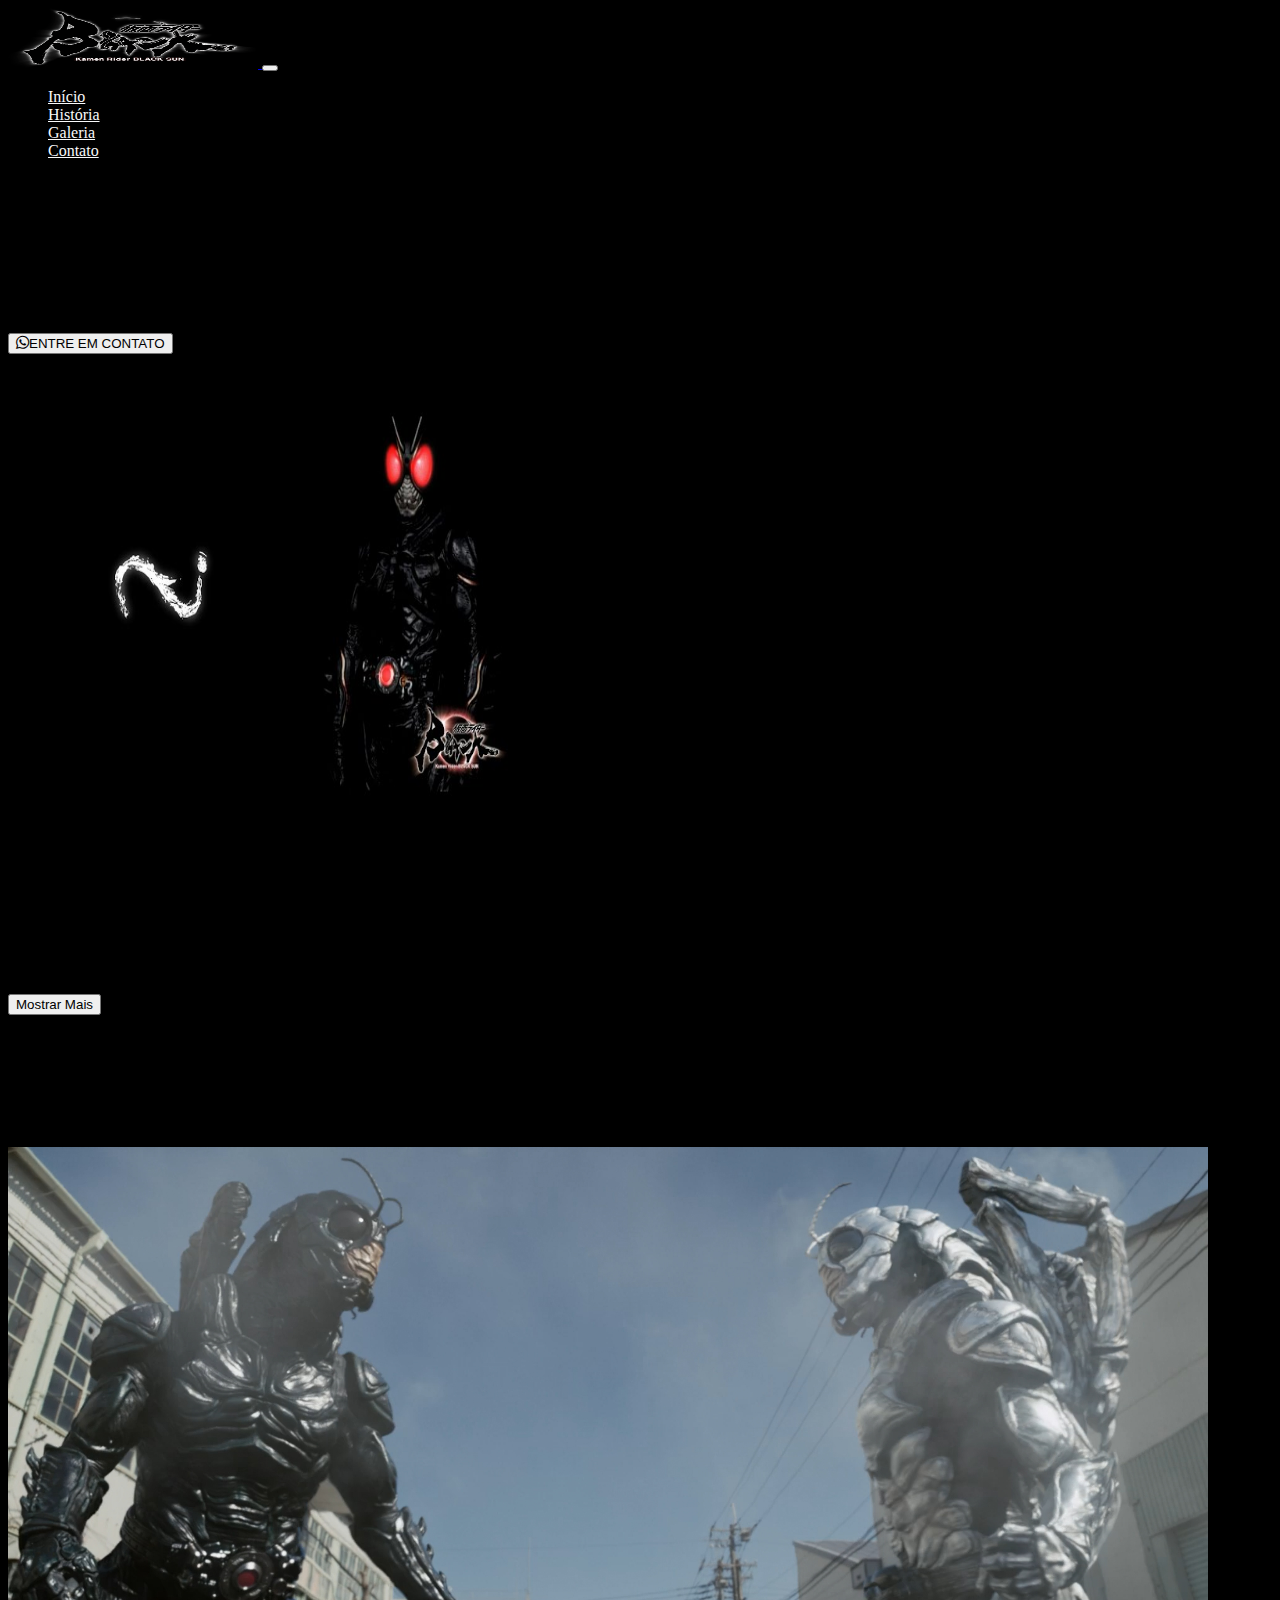
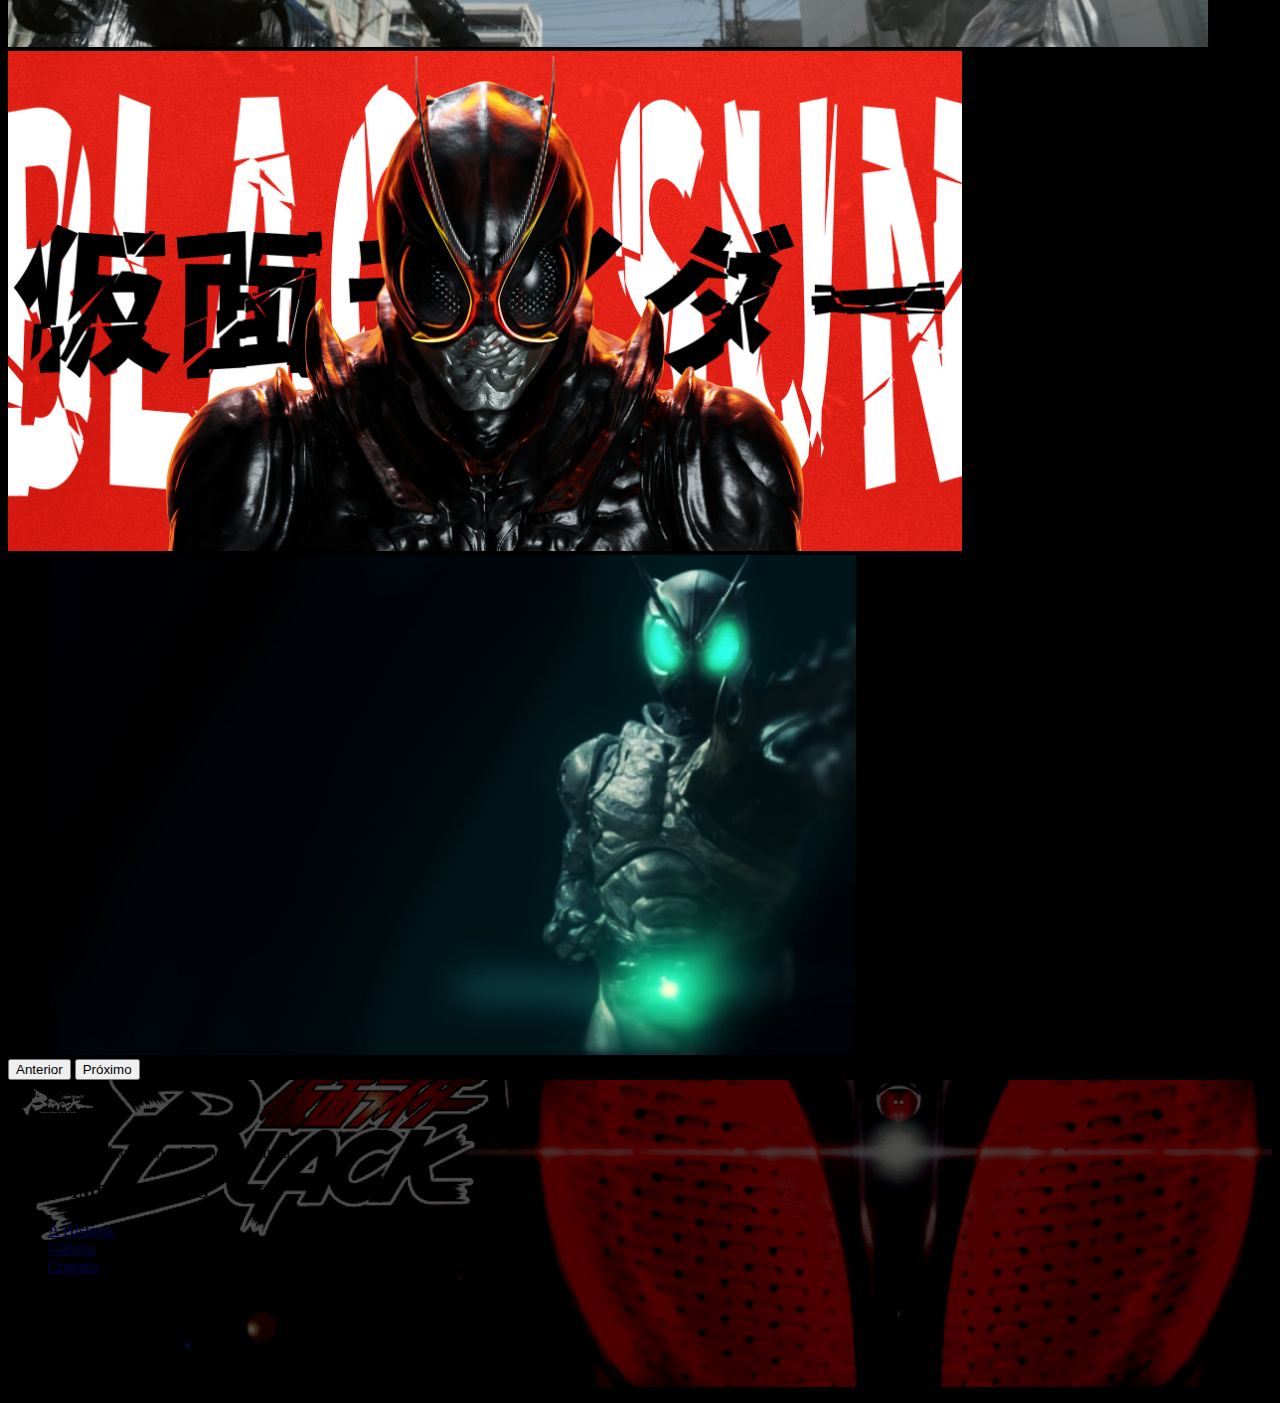
<file: kamen rider/kamen rider/index.html>
<!doctype html>
<html lang="pt-br">

<head>
    <meta charset="utf-8">
    <meta name="viewport" content="width=device-width, initial-scale=1">

    <!-- Bootstrap CSS -->
    <link href="https://cdn.jsdelivr.net/npm/bootstrap@5.1.0/dist/css/bootstrap.min.css" rel="stylesheet"
        integrity="sha384-KyZXEAg3QhqLMpG8r+8fhAXLRk2vvoC2f3B09zVXn8CA5QIVfZOJ3BCsw2P0p/We" crossorigin="anonymous">
    <link rel="stylesheet" href="https://cdn.jsdelivr.net/npm/bootstrap-icons@1.5.0/font/bootstrap-icons.css">
    <style>
        /* Garantir que a navbar tenha um fundo preto sólido */
        .navbar.bg-dark {
            background-color: #000000 !important; /* Garante o fundo 100% preto */
        }

        /* Alterar a cor do texto e ícones para garantir contraste */
        .navbar-dark .navbar-nav .nav-link {
            color: #f8f9fa; /* Cor branca para o texto */
        }

        .navbar-dark .navbar-nav .nav-link:hover {
            color: #f39c12; /* Cor amarela para o hover (quando o mouse passa por cima) */
        }

        /* Logo da navbar */
        .navbar-brand img {
            max-height: 100px;
        }

         /* Estilização do cursor personalizado */
         body {
            cursor: url('img/ridericon.cur'), auto; /* caminho para a imagem do cursor */
        }

        /* Cursor personalizado para links e botões */
        a, button {
            cursor: url('img/ridericon.cur'), auto; /* cursor diferenciado para interações */
        }




        /* Estilos adicionais para o carrossel */
        .carousel-inner img {
            object-fit: cover; /* Faz as imagens se ajustarem melhor no carrossel */
            height: 500px; /* Definindo uma altura fixa para as imagens */
        }
    </style>
    <title>Kamen Rider Black Sun</title>
</head>

<body style='background-color: #000000;'>

    <!-- Navbar -->
    <nav class="navbar navbar-expand-lg navbar-dark bg-dark fixed-top">
        <div class="container">
            <a class="navbar-brand" href="index.html">
                <img src="img/logotipo3.webp" alt="Kamen Rider Black Sun" width="250" height="60">
            </a>
            <button class="navbar-toggler" type="button" data-bs-toggle="collapse" data-bs-target="#navbarNav"
                aria-controls="navbarNav" aria-expanded="false" aria-label="Toggle navigation">
                <span class="navbar-toggler-icon"></span>
            </button>
            <div class="collapse navbar-collapse" id="navbarNav">
                <ul class="navbar-nav ms-auto">
                    <li class="nav-item px-2">
                        <a class="nav-link text-danger fw-bolder" href="index.html">Início</a>
                    </li>
                    <li class="nav-item px-2">
                        <a class="nav-link text-danger fw-bolder" href="historia.html">História</a>
                    </li>
                    <li class="nav-item px-2">
                        <a class="nav-link text-danger fw-bolder" href="galeria.html">Galeria</a>
                    </li>
                    <li class="nav-item px-2">
                        <a class="nav-link text-danger fw-bolder" href="contato.html">Contato</a>
                    </li>
                </ul>
            </div>
        </div>
    </nav>

    Para adicionar o link da API do WhatsApp ao botão "ENTRE EM CONTATO", basta envolver o botão com uma tag `<a>` e definir o link conforme a URL fornecida.

        Aqui está o código atualizado da seção `<!-- Capa -->` com o link do WhatsApp:
        
        ```html
      <!-- Capa --> 
<div class="capa" style='background-color: #000000;'>
    <div class="container py-5">
        <div class="row py-5 mt-5 align-items-center">
            <div class="col-md-6 p-5 text-white">
                <h1 class="fw-bold display-1">Kamen Rider Black Sun</h1>
                <h3 class="fs-5">A luta pela justiça começa!</h3>
                
                <!-- Botão WhatsApp -->
                <a href="https://api.whatsapp.com/send?text=TOKUSATSU-DNA%20Reveals%20Its%20First-Ever%20Ultraman%20Figure%20Heading%20Overseas%20%20https%3A%2F%2Fanimecorner.me%2Fultraman-figure-tokusatsu-dna-international-release%2F" target="_blank">
                    <button type="button" class="btn btn-outline-danger mt-3">
                        <i class="bi bi-whatsapp me-2"></i>ENTRE EM CONTATO
                    </button>
                </a>
            </div>
            
            <!-- Capa com link para novo vídeo do YouTube -->
            <div class="col-md-6 py-5 mt-4">
                <a href="https://www.youtube.com/embed/PvWULkPPeGU" target="_blank">
                    <img src="img/background.jpg" class="img-fluid" alt="Kamen Rider Black Sun" width="500" height="500">
                </a>
            </div>
        </div>
    </div>
</div>

        ```
        
        ### Explicação:
        - A tag `<a>` envolve o botão e possui o link da API do WhatsApp como valor do atributo `href`.
        - `target="_blank"` abre o link em uma nova aba.
          
        Agora, ao clicar no botão "ENTRE EM CONTATO", o usuário será direcionado ao WhatsApp com a mensagem predefinida.


    <div class="container mt-5">
        <h2 class="text-danger">Mais sobre Kamen Rider Black Sun</h2>
        <p class="text-white">Clique abaixo para ver mais detalhes.</p>
        <button class="btn btn-danger" data-bs-toggle="collapse" data-bs-target="#conteudoCollapse" aria-expanded="false" aria-controls="conteudoCollapse">
            Mostrar Mais
        </button>
        <div class="collapse mt-3" id="conteudoCollapse">
            <div class="card card-body bg-dark text-white">
                Kamen Rider Black Sun é uma série repleta de ação e aventura, trazendo a luta pela justiça...
            </div>
        </div>
    </div>



    
    


    <!-- Seção Galeria (Carrossel) -->
    <section class="galeria py-5">
        <div class="container text-center">
            <h1 class="fw-bold text-danger">Galeria de Kamen Rider Black Sun</h1>
            <p class="lead text-white">Explore as imagens mais emocionantes da série Kamen Rider Black Sun.</p>

            <!-- Carrossel -->
            <div id="carouselGaleria" class="carousel slide" data-bs-ride="carousel" data-bs-interval="950">
                <div class="carousel-inner">
                    <!-- Slide 1 -->
                    <div class="carousel-item active">
                        <img src="img/fight.jpg" class="d-block w-100" alt="Cena de Kamen Rider Black Sun">
                    </div>
                    <!-- Slide 2 -->
                    <div class="carousel-item">
                        <img src="img/blacksun.jpg" class="d-block w-100" alt="Cena de Kamen Rider Black Sun">
                    </div>
                    <!-- Slide 3 -->
                    <div class="carousel-item">
                        <img src="img/shadow.jpg" class="d-block w-100" alt="Cena de Kamen Rider Black Sun">
                    </div>
                </div>
                <!-- Controles -->
                <button class="carousel-control-prev" type="button" data-bs-target="#carouselGaleria" data-bs-slide="prev">
                    <span class="carousel-control-prev-icon" aria-hidden="true"></span>
                    <span class="visually-hidden">Anterior</span>
                </button>
                <button class="carousel-control-next" type="button" data-bs-target="#carouselGaleria" data-bs-slide="next">
                    <span class="carousel-control-next-icon" aria-hidden="true"></span>
                    <span class="visually-hidden">Próximo</span>
                </button>
            </div>
        </div>
    </section>

   <!-- Footer --> 
<footer class="rodape" style="background-image: url('img/redeyes.gif'); background-size: cover; background-position: center; background-repeat: no-repeat; position: relative;">
    <div style="position: absolute; top: 0; left: 0; width: 100%; height: 100%; background-color: rgba(0, 0, 0, 0.7);"></div>
    <div class="container position-relative" style="z-index: 1;">
        <div class="row p-5">
            <div class="col-md-3 mt-3">
                <a class="navbar-brand" href="#">
                    <img src="img/logotipo2.jpg" alt="Kamen Rider" width="100" height="44">
                </a>
                <p class="text-white">Kamen Rider Black Sun - A Lenda continua...</p>
            </div>
            <div class="col-md-3 mt-3">
                <h3 class="fs-6 ms-3 text-danger">LINKS IMPORTANTES</h3>
                <ul class="nav flex-column">
                    <li class="nav-item">
                        <a class="nav-link fw-lighter text-white" href="historia.html">A História</a>
                    </li>
                    <li class="nav-item">
                        <a class="nav-link fw-lighter text-white" href="galeria.html">Galeria</a>
                    </li>
                    <li class="nav-item">
                        <a class="nav-link fw-lighter text-white" href="contato.html">Contato</a>
                    </li>
                </ul>
            </div>
            <div class="col-md-3 mt-3">
                <h3 class="fs-6 ms-3 text-danger">CONTATO</h3>
                <p class="fw-lighter text-white">Email: contato@kamenrider.com.br</p>
                <p class="fw-lighter text-white">Telefone: (11) 1234-5678</p>
            </div>
        </div>
    </div>
</footer>


    <!-- Bootstrap Bundle with Popper -->
    <script src="https://cdn.jsdelivr.net/npm/bootstrap@5.1.0/dist/js/bootstrap.bundle.min.js"
        integrity="sha384-U1DAWAznBHeqEIlVSCgzq+c9gqGAJn5c/t99JyeKa9xxaYpSvHU5awsuZVVFIhvj" crossorigin="anonymous">
    </script>

</body>

</html>
</file>
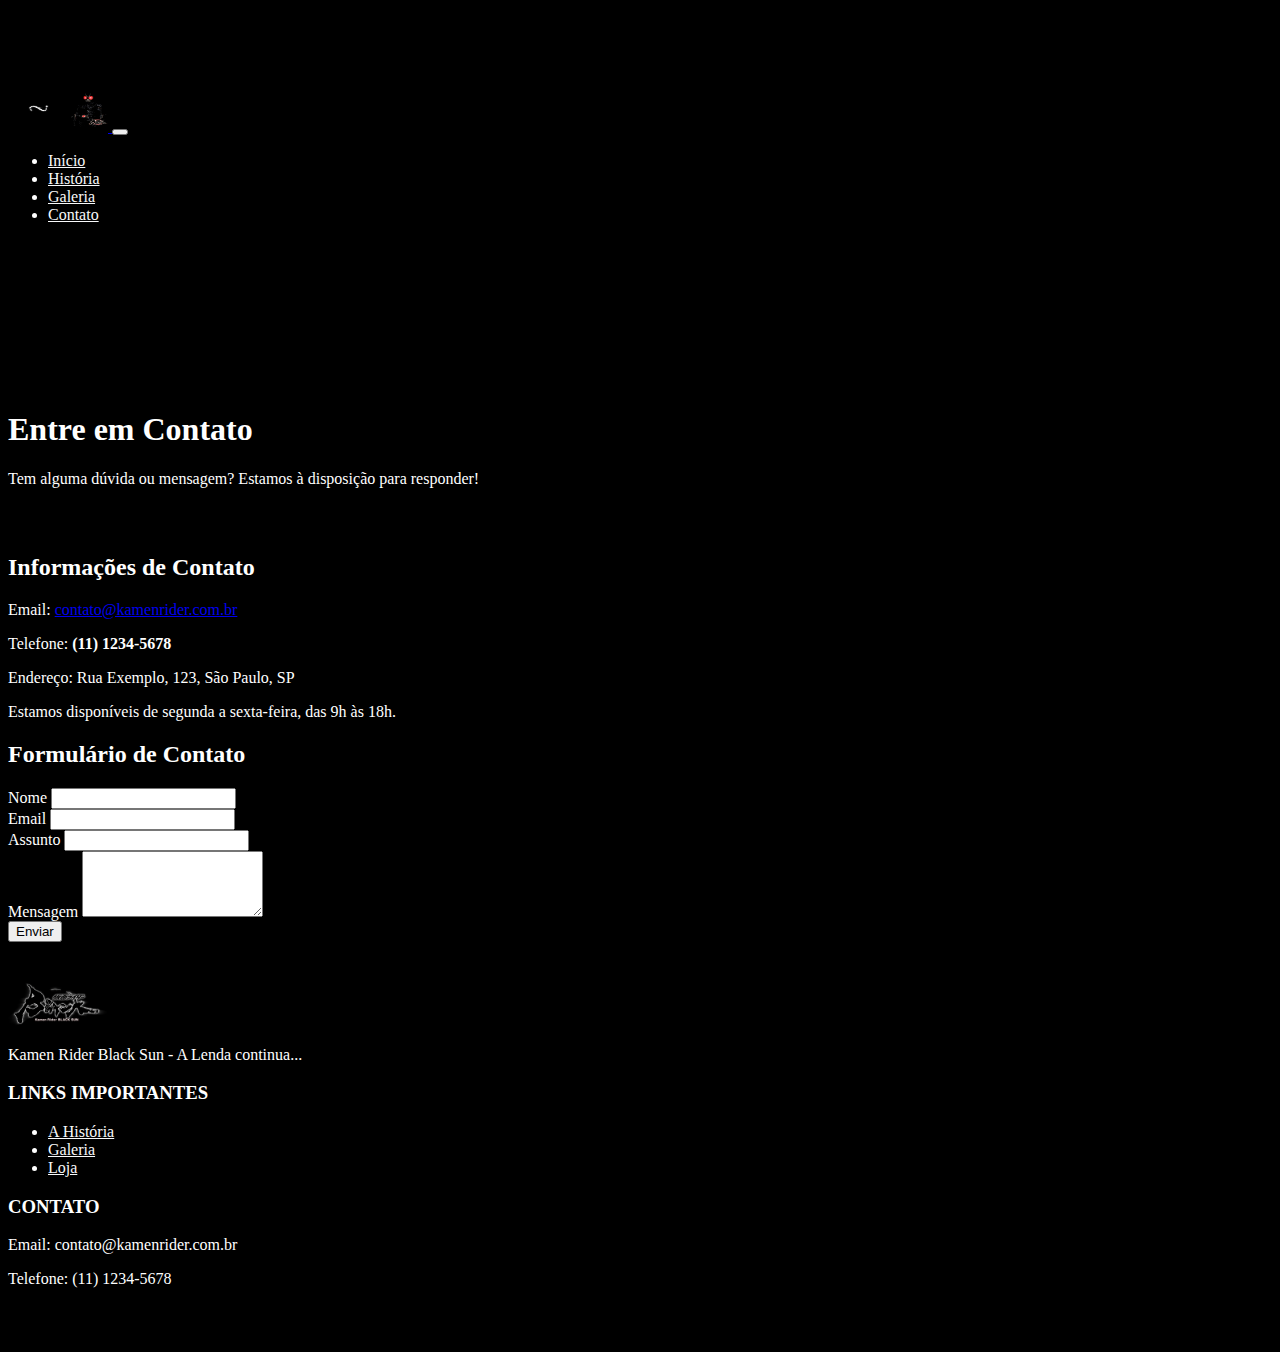
<file: kamen rider/kamen rider/contato.html>
<!doctype html>
<html lang="pt-br">

<head>
    <meta charset="utf-8">
    <meta name="viewport" content="width=device-width, initial-scale=1">

    <!-- Bootstrap CSS -->
    <link href="https://cdn.jsdelivr.net/npm/bootstrap@5.1.0/dist/css/bootstrap.min.css" rel="stylesheet"
        integrity="sha384-KyZXEAg3QhqLMpG8r+8fhAXLRk2vvoC2f3B09zVXn8CA5QIVfZOJ3BCsw2P0p/We" crossorigin="anonymous">
    <link rel="stylesheet" href="https://cdn.jsdelivr.net/npm/bootstrap-icons@1.5.0/font/bootstrap-icons.css">
    <style>
        /* Garantir que o fundo de toda a página seja preto */
        body {
            background-color: #000000;
            color: white;
            padding-top: 80px; /* Ajuste o espaçamento superior para não sobrepor com a navbar fixa */
        }

        /* Garantir que a navbar tenha um fundo preto sólido */
        .navbar.bg-dark {
            background-color: #000000 !important; /* Garante o fundo 100% preto */
        }

        /* Alterar a cor do texto e ícones para garantir contraste */
        .navbar-dark .navbar-nav .nav-link {
            color: #f8f9fa; /* Cor branca para o texto */
        }

        .navbar-dark .navbar-nav .nav-link:hover {
            color: #f39c12; /* Cor amarela para o hover (quando o mouse passa por cima) */
        }

        /* Logo da navbar */
        .navbar-brand img {
            max-height: 44px;
        }

        /* Capa de Contato - ajustando o espaçamento */
        .container.py-5.mt-5 {
            padding-top: 150px; /* Ajuste do padding superior para afastar o conteúdo da navbar fixa */
        }

        /* Formulário de Contato */
        .contato {
            padding-top: 30px;
        }

        /* Ajustes no footer */
        footer {
            background-color: #000000;
            color: white;
            padding: 40px 0;
        }

        footer a {
            color: #f8f9fa;
        }

        footer a:hover {
            color: #f39c12;
        }
    </style>

    <title>Contato - Kamen Rider Black Sun</title>
</head>

<body>

    <!-- Navbar -->
    <nav class="navbar navbar-expand-lg navbar-dark bg-dark fixed-top">
        <div class="container">
            <a class="navbar-brand" href="index.html">
                <img src="img/background.jpg" alt="Kamen Rider Black Sun" width="100" height="44">
            </a>
            <button class="navbar-toggler" type="button" data-bs-toggle="collapse" data-bs-target="#navbarNav"
                aria-controls="navbarNav" aria-expanded="false" aria-label="Toggle navigation">
                <span class="navbar-toggler-icon"></span>
            </button>
            <div class="collapse navbar-collapse" id="navbarNav">
                <ul class="navbar-nav ms-auto">
                    <li class="nav-item px-2">
                        <a class="nav-link text-danger fw-bolder" href="index.html">Início</a>
                    </li>
                    <li class="nav-item px-2">
                        <a class="nav-link text-danger fw-bolder" href="historia.html">História</a>
                    </li>
                    <li class="nav-item px-2">
                        <a class="nav-link text-danger fw-bolder" href="galeria.html">Galeria</a>
                    </li>
                    <li class="nav-item px-2">
                        <a class="nav-link text-danger fw-bolder" href="contato.html">Contato</a>
                    </li>
                </ul>
            </div>
        </div>
    </nav>

    <!-- Capa Contato -->
    <div class="container py-5 mt-5">
        <div class="row py-5 mt-5 text-center">
            <div class="col-md-12 text-white">
                <h1 class="fw-bold display-3">Entre em Contato</h1>
                <p class="fs-4">Tem alguma dúvida ou mensagem? Estamos à disposição para responder!</p>
            </div>
        </div>
    </div>

    <!-- Seção de Contato -->
    <section class="contato">
        <div class="container py-5">
            <div class="row">
                <div class="col-md-6">
                    <h2 class="text-danger">Informações de Contato</h2>
                    <p class="text-danger">Email: <a href="mailto:contato@kamenrider.com.br" class="text-danger">contato@kamenrider.com.br</a></p>
                    <p class="text-danger">Telefone: <strong>(11) 1234-5678</strong></p>
                    <p class="text-danger">Endereço: Rua Exemplo, 123, São Paulo, SP</p>
                    <p class="text-danger">Estamos disponíveis de segunda a sexta-feira, das 9h às 18h.</p>
                </div>

                <div class="col-md-6">
                    <h2 class="text-danger">Formulário de Contato</h2>
                    <form action="enviar_email.php" method="POST" class="text-white">
                        <div class="mb-3">
                            <label for="nome" class="form-label">Nome</label>
                            <input type="text" class="form-control" id="nome" name="nome" required>
                        </div>
                        <div class="mb-3">
                            <label for="email" class="form-label">Email</label>
                            <input type="email" class="form-control" id="email" name="email" required>
                        </div>
                        <div class="mb-3">
                            <label for="assunto" class="form-label">Assunto</label>
                            <input type="text" class="form-control" id="assunto" name="assunto" required>
                        </div>
                        <div class="mb-3">
                            <label for="mensagem" class="form-label">Mensagem</label>
                            <textarea class="form-control" id="mensagem" name="mensagem" rows="4" required></textarea>
                        </div>
                        <button type="submit" class="btn btn-outline-danger">Enviar</button>
                    </form>
                </div>
            </div>
        </div>
    </section>

    <!-- Footer -->
    <footer class="rodape">
        <div class="container">
            <div class="row p-5">
                <div class="col-md-3 mt-3">
                    <a class="navbar-brand" href="#">
                        <img src="img/logotipo3.webp" alt="Kamen Rider" width="100" height="44">
                    </a>
                    <p class="text-white">Kamen Rider Black Sun - A Lenda continua...</p>
                </div>
                <div class="col-md-3 mt-3">
                    <h3 class="fs-6 ms-3 text-danger">LINKS IMPORTANTES</h3>
                    <ul class="nav flex-column">
                        <li class="nav-item">
                            <a class="nav-link fw-lighter text-white" href="historia.html">A História</a>
                        </li>
                        <li class="nav-item">
                            <a class="nav-link fw-lighter text-white" href="galeria.html">Galeria</a>
                        </li>
                        <li class="nav-item">
                            <a class="nav-link fw-lighter text-white" href="loja.html">Loja</a>
                        </li>
                    </ul>
                </div>
                <div class="col-md-3 mt-3">
                    <h3 class="fs-6 ms-3 text-danger">CONTATO</h3>
                    <p class="fw-lighter text-white">Email: contato@kamenrider.com.br</p>
                    <p class="fw-lighter text-white">Telefone: (11) 1234-5678</p>
                </div>
            </div>
        </div>
    </footer>

    <!-- Bootstrap Bundle with Popper -->
    <script src="https://cdn.jsdelivr.net/npm/bootstrap@5.1.0/dist/js/bootstrap.bundle.min.js"
        integrity="sha384-U1DAWAznBHeqEIlVSCgzq+c9gqGAJn5c/t99JyeKa9xxaYpSvHU5awsuZVVFIhvj" crossorigin="anonymous">
    </script>

</body>

</html>
</file>
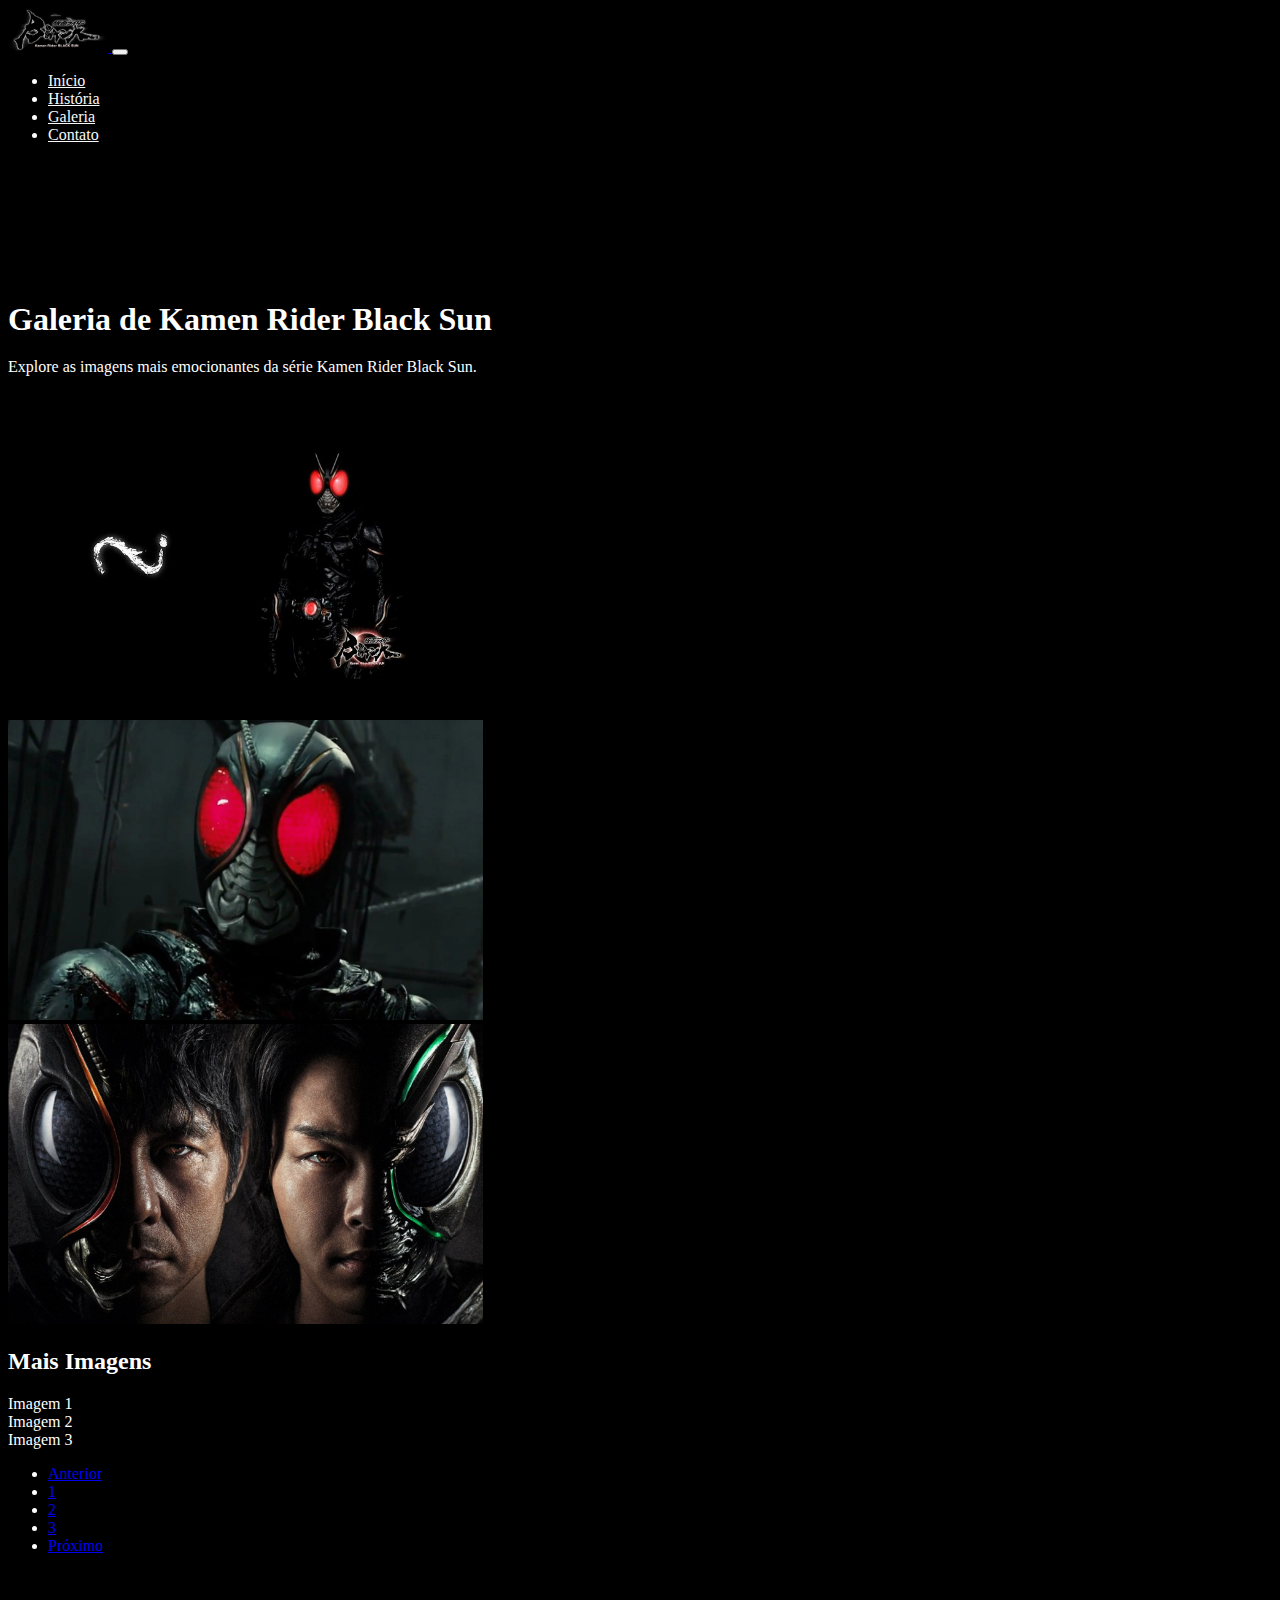
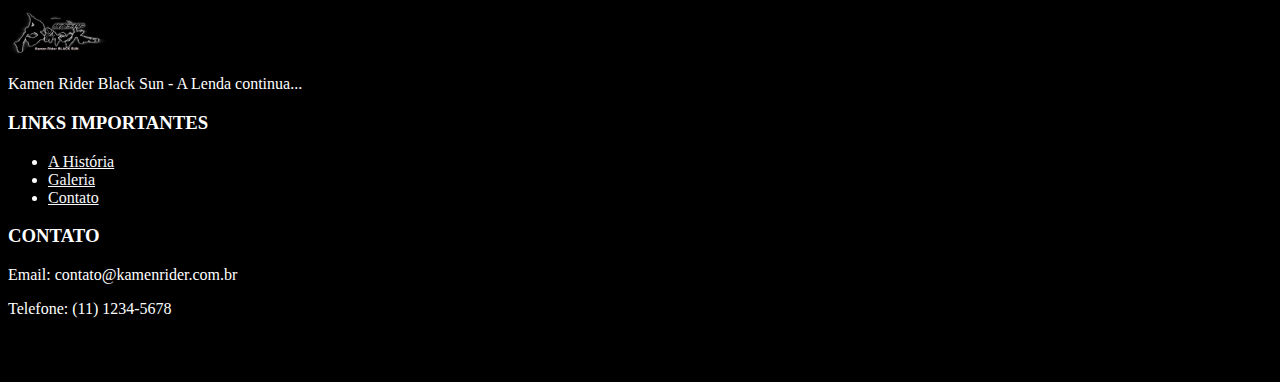
<file: kamen rider/kamen rider/galeria.html>
<!doctype html>
<html lang="pt-br">

<head>
    <meta charset="utf-8">
    <meta name="viewport" content="width=device-width, initial-scale=1">
    <link href="https://cdn.jsdelivr.net/npm/bootstrap@5.1.0/dist/css/bootstrap.min.css" rel="stylesheet"
        integrity="sha384-KyZXEAg3QhqLMpG8r+8fhAXLRk2vvoC2f3B09zVXn8CA5QIVfZOJ3BCsw2P0p/We" crossorigin="anonymous">
    <link rel="stylesheet" href="https://cdn.jsdelivr.net/npm/bootstrap-icons@1.5.0/font/bootstrap-icons.css">
    <style>
        body {
            background-color: #000000;
            color: white;
        }

        /* Navbar com fundo preto */
        .navbar.bg-dark {
            background-color: #000000 !important;
        }

        /* Cor do texto da navbar */
        .navbar-dark .navbar-nav .nav-link {
            color: #f8f9fa; /* Cor branca */
        }

        .navbar-dark .navbar-nav .nav-link:hover {
            color: #f39c12; /* Cor amarela para o hover */
        }

        /* Logo da navbar */
        .navbar-brand img {
            max-height: 44px;
        }

        /* Estilo da galeria sem fundo cinza */
        .galeria {
            padding-top: 120px; /* Aumenta o espaçamento superior para mover o texto para baixo */
        }

        /* Título da galeria */
        .galeria h1 {
            margin-bottom: 20px;
        }

        .galeria p {
            margin-bottom: 40px; /* Espaçamento extra abaixo do parágrafo */
        }

        /* Imagens da galeria se ajustando ao tamanho da tela */
        .gallery-image {
            object-fit: cover;
            height: 300px;
        }

        footer {
            background-color: #000000;
            color: white;
            padding: 40px 0;
        }

        footer a {
            color: #f8f9fa;
        }

        footer a:hover {
            color: #f39c12;
        }
    </style>
    <title>Kamen Rider Black Sun - Galeria</title>
</head>

<body>

    <!-- Navbar -->
    <nav class="navbar navbar-expand-lg navbar-dark bg-dark fixed-top">
        <div class="container">
            <a class="navbar-brand" href="#">
                <img src="img/logotipo3.webp" alt="Kamen Rider Black Sun" width="100" height="44">
            </a>
            <button class="navbar-toggler" type="button" data-bs-toggle="collapse" data-bs-target="#navbarNav"
                aria-controls="navbarNav" aria-expanded="false" aria-label="Toggle navigation">
                <span class="navbar-toggler-icon"></span>
            </button>
            <div class="collapse navbar-collapse" id="navbarNav">
                <ul class="navbar-nav ms-auto">
                    <li class="nav-item px-2">
                        <a class="nav-link text-danger fw-bolder" href="index.html">Início</a>
                    </li>
                    <li class="nav-item px-2">
                        <a class="nav-link text-danger fw-bolder" href="historia.html">História</a>
                    </li>
                    <li class="nav-item px-2">
                        <a class="nav-link text-danger fw-bolder" href="galeria.html">Galeria</a>
                    </li>
                    <li class="nav-item px-2">
                        <a class="nav-link text-danger fw-bolder" href="contato.html">Contato</a>
                    </li>
                </ul>
            </div>
        </div>
    </nav>

    <!-- Seção Galeria -->
    <div class="container padding-top galeria">
        <div class="row text-center">
            <h1 class="fw-bold text-danger">Galeria de Kamen Rider Black Sun</h1>
            <p class="lead">Explore as imagens mais emocionantes da série Kamen Rider Black Sun.</p>
        </div>
        <div class="row g-4">
            <div class="col-md-4">
                <img src="img/background.jpg" class="img-fluid gallery-image" alt="Cena de Kamen Rider Black Sun">
            </div>
            <div class="col-md-4">
                <img src="img/blacksun-art-destacada1.jpg" class="img-fluid gallery-image" alt="Cena de Kamen Rider Black Sun">
            </div>
            <div class="col-md-4">
                <img src="img/kamenriderblacksun-montagem-destacada 3.jpg" class="img-fluid gallery-image" alt="Cena de Kamen Rider Black Sun">
            </div>
        </div>
    </div>


    <div class="container text-center mt-5">
        <h2 class="text-danger">Mais Imagens</h2>
        <div class="row text-white">
            <div class="col-md-4">Imagem 1</div>
            <div class="col-md-4">Imagem 2</div>
            <div class="col-md-4">Imagem 3</div>
        </div>
        <nav aria-label="Page navigation example" class="mt-4">
            <ul class="pagination justify-content-center">
                <li class="page-item"><a class="page-link" href="#">Anterior</a></li>
                <li class="page-item"><a class="page-link" href="#">1</a></li>
                <li class="page-item"><a class="page-link" href="#">2</a></li>
                <li class="page-item"><a class="page-link" href="#">3</a></li>
                <li class="page-item"><a class="page-link" href="#">Próximo</a></li>
            </ul>
        </nav>
    </div>
    









    <!-- Footer -->
    <footer class="rodape">
        <div class="container">
            <div class="row p-5">
                <div class="col-md-3 mt-3">
                    <a class="navbar-brand" href="#">
                        <img src="img/logotipo3.webp" alt="Kamen Rider" width="100" height="44">
                    </a>
                    <p class="text-white">Kamen Rider Black Sun - A Lenda continua...</p>
                </div>
                <div class="col-md-3 mt-3">
                    <h3 class="fs-6 ms-3 text-danger">LINKS IMPORTANTES</h3>
                    <ul class="nav flex-column">
                        <li class="nav-item">
                            <a class="nav-link fw-lighter text-white" href="historia.html">A História</a>
                        </li>
                        <li class="nav-item">
                            <a class="nav-link fw-lighter text-white" href="galeria.html">Galeria</a>
                        </li>
                        <li class="nav-item">
                            <a class="nav-link fw-lighter text-white" href="contato.html">Contato</a>
                        </li>
                    </ul>
                </div>
                <div class="col-md-3 mt-3">
                    <h3 class="fs-6 ms-3 text-danger">CONTATO</h3>
                    <p class="fw-lighter text-white">Email: contato@kamenrider.com.br</p>
                    <p class="fw-lighter text-white">Telefone: (11) 1234-5678</p>
                </div>
            </div>
        </div>
    </footer>

    <script src="https://cdn.jsdelivr.net/npm/bootstrap@5.1.0/dist/js/bootstrap.bundle.min.js" integrity="sha384-U1DAWAznBHeqEIlVSCgzq+c9gqGAJn5c/t99JyeKa9xxaYpSvHU5awsuZVVFIhvj" crossorigin="anonymous"></script>

</body>
</html>
</file>
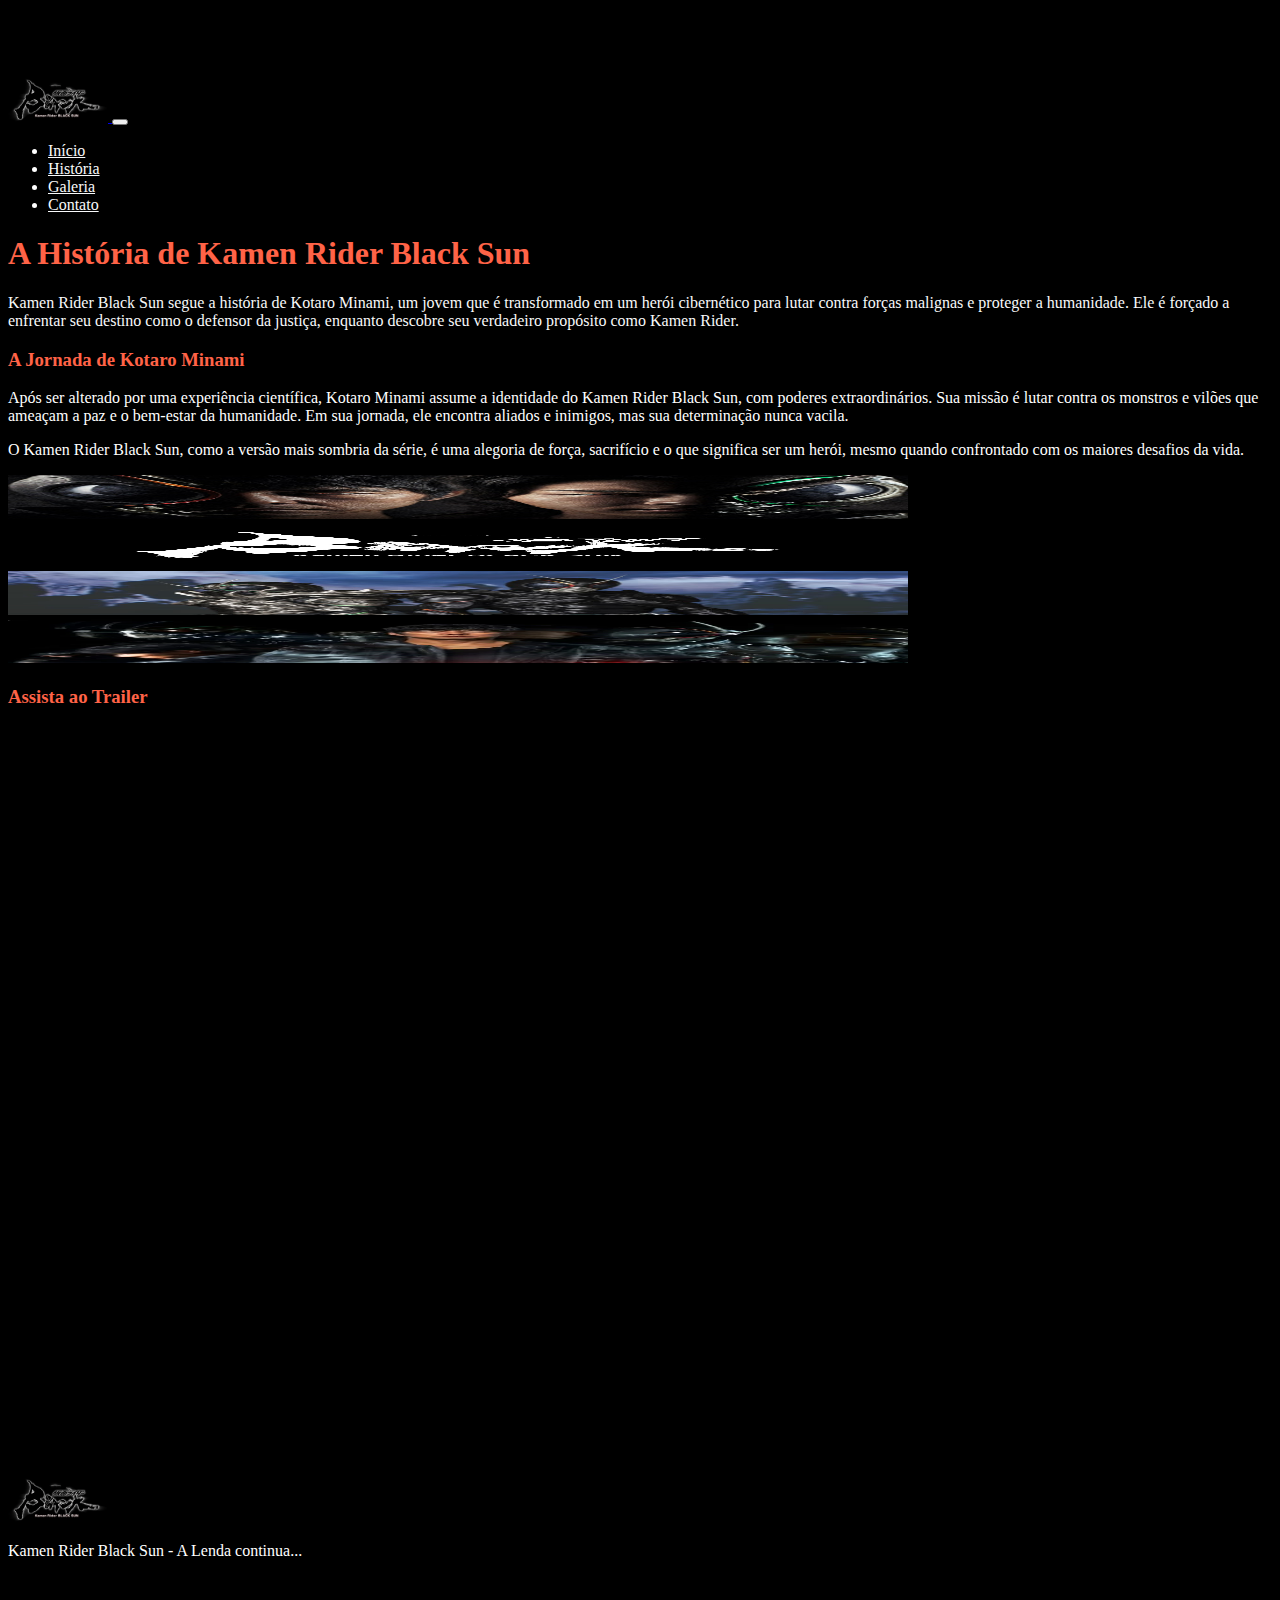
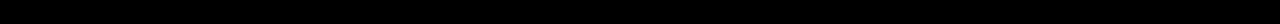
<file: kamen rider/kamen rider/historia.html>
<!doctype html>
<html lang="pt-br">

<head>
    <meta charset="utf-8">
    <meta name="viewport" content="width=device-width, initial-scale=1">
    <link href="https://cdn.jsdelivr.net/npm/bootstrap@5.1.0/dist/css/bootstrap.min.css" rel="stylesheet"
        integrity="sha384-KyZXEAg3QhqLMpG8r+8fhAXLRk2vvoC2f3B09zVXn8CA5QIVfZOJ3BCsw2P0p/We" crossorigin="anonymous">
    <link rel="stylesheet" href="https://cdn.jsdelivr.net/npm/bootstrap-icons@1.5.0/font/bootstrap-icons.css">
    <style>
        /* Garantir que a navbar tenha um fundo preto sólido */
        .navbar.bg-dark {
            background-color: #000000 !important; /* Garante o fundo 100% preto */
        }

        /* Alterar a cor dos links para um tom mais claro e ajustando o hover */
        .navbar-dark .navbar-nav .nav-link {
            color: #f8f9fa; /* Cor branca para o texto */
        }

        .navbar-dark .navbar-nav .nav-link:hover {
            color: #ff6347 !important; /* Cor de hover em vermelho mais claro */
        }

        /* Logo da navbar */
        .navbar-brand img {
            max-height: 44px;
        }

        /* Alterações para garantir fundo preto e cor do texto adequada */
        body {
            background-color: #000000; /* Fundo da página preto */
            color: white; /* Texto branco para bom contraste */
            padding-top: 70px; /* Ajuste o espaçamento superior para não sobrepor com a navbar fixa */
        }

        /* Estilos para os títulos */
        h1, h2, h3 {
            color: #ff6347; /* Tom de vermelho mais claro para os títulos */
        }

        .lead {
            color: #f8f9fa; /* Texto do parágrafo principal mais suave */
        }

        /* Rodapé - Garantir que o rodapé tenha fundo preto e o texto seja visível */
        footer {
            background-color: #000000;
            color: white;
            padding: 40px 0;
        }

        footer a {
            color: #f8f9fa;
        }

        footer a:hover {
            color: #ff6347;
        }

        /* Estilo para o vídeo */
        .video-container {
            position: relative;
            padding-bottom: 56.25%; /* 16:9 aspect ratio */
            height: 0;
            overflow: hidden;
            max-width: 100%;
            background: #000;
        }

        .video-container iframe {
            position: absolute;
            top: 0;
            left: 0;
            width: 100%;
            height: 100%;
        }

        /* Alinhamento das imagens */
        .image-row {
            display: flex;
            justify-content: space-between;
            gap: 50%; /* Espaço entre as imagens */
        }

        .image-row img {
            width: 900%; /* Ajuste da largura das imagens para ficarem lado a lado */
            height: 100%; /* Ajusta a altura para preencher a área sem distorção */
            object-fit: cover; /* Garantir que as imagens não fiquem esticadas ou distorcidas */
        }
        .image-row {
            display: flex;
            justify-content: space-between;
            gap: 50%; /* Espaço entre as imagens */
        }

        .image-row img {
            width: 900%; /* Ajuste da largura das imagens para ficarem lado a lado */
            height: 100%; /* Ajusta a altura para preencher a área sem distorção */
            object-fit: cover; /* Garantir que as imagens não fiquem esticadas ou distorcidas */
        }
    </style>
    <title>Kamen Rider Black Sun - História</title>
</head>

<body>

    <!-- Navbar -->
    <nav class="navbar navbar-expand-lg navbar-dark bg-dark fixed-top">
        <div class="container">
            <a class="navbar-brand" href="#">
                <img src="img/logotipo3.webp" alt="Kamen Rider Black Sun" width="100" height="44">
            </a>
            <button class="navbar-toggler" type="button" data-bs-toggle="collapse" data-bs-target="#navbarNav"
                aria-controls="navbarNav" aria-expanded="false" aria-label="Toggle navigation">
                <span class="navbar-toggler-icon"></span>
            </button>
            <div class="collapse navbar-collapse" id="navbarNav">
                <ul class="navbar-nav ms-auto">
                    <li class="nav-item px-2">
                        <a class="nav-link text-danger fw-bolder" href="index.html">Início</a>
                    </li>
                    <li class="nav-item px-2">
                        <a class="nav-link text-danger fw-bolder" href="historia.html">História</a>
                    </li>
                    <li class="nav-item px-2">
                        <a class="nav-link text-danger fw-bolder" href="galeria.html">Galeria</a>
                    </li>
                    <li class="nav-item px-2">
                        <a class="nav-link text-danger fw-bolder" href="contato.html">Contato</a>
                    </li>
                </ul>
            </div>
        </div>
    </nav>

    <!-- Seção História -->
    <div class="container py-5">
        <div class="row">
            <div class="col-md-12 container text-center">
                <h1 class="fw-bold text-danger">A História de Kamen Rider Black Sun</h1>
                <p class="lead">Kamen Rider Black Sun segue a história de Kotaro Minami, um jovem que é transformado em um herói cibernético para lutar contra forças malignas e proteger a humanidade. Ele é forçado a enfrentar seu destino como o defensor da justiça, enquanto descobre seu verdadeiro propósito como Kamen Rider.</p>
            </div>
        </div>

        <div class="row py-4">
            <div class="col-md-12">
                <h3 class="fw-bold text-danger">A Jornada de Kotaro Minami</h3>
                <p>Após ser alterado por uma experiência científica, Kotaro Minami assume a identidade do Kamen Rider Black Sun, com poderes extraordinários. Sua missão é lutar contra os monstros e vilões que ameaçam a paz e o bem-estar da humanidade. Em sua jornada, ele encontra aliados e inimigos, mas sua determinação nunca vacila.</p>
                <p>O Kamen Rider Black Sun, como a versão mais sombria da série, é uma alegoria de força, sacrifício e o que significa ser um herói, mesmo quando confrontado com os maiores desafios da vida.</p>
            </div>
        </div>

        <!-- Alinhamento das imagens -->
        <div class="row align-items-center">
            <div class="col-md-6">
                <img src="img/kamenriderblacksun-montagem-destacada 3.jpg" class="img-fluid" alt="Kamen Rider Black Sun Luta" width="900" height="44">
            </div>
            <div class="col-md-6">
                <img src="img/logotipo2.jpg" class="img-fluid" alt="Kamen Rider Black Sun Luta" width="900" height="44">
            </div> 
             <div class="col-md-6">
                <img src="img/tra.jpg" class="img-fluid" alt="Kamen Rider Black Sun Luta" width="900" height="44">
            </div>
            <div class="col-md-6">
                <img src="img/mental.webp" class="img-fluid" alt="Kamen Rider Black Sun Hero" width="900" height="44">
            </div>
        </div>

        <!-- Adicionando um vídeo do YouTube -->
        <div class="row py-5">
            <div class="col-md-12 text-center">
                <h3 class="fw-bold text-danger">Assista ao Trailer</h3>
                <div class="video-container">
                    <iframe width="1280" height="720" src="https://www.youtube.com/embed/61v8zVDzBhY" title="Kamen Rider Black Sun | Official Trailer | Amazon Prime" frameborder="0" allow="accelerometer; autoplay; clipboard-write; encrypted-media; gyroscope; picture-in-picture; web-share" referrerpolicy="strict-origin-when-cross-origin" allowfullscreen></iframe>
                </div>
            </div>
        </div>

    </div>

    <!-- Rodapé -->
    <footer class="rodape">
        <div class="container">
            <div class="row p-5">
                <div class="col-md-3 mt-3">
                    <a class="navbar-brand" href="#">
                        <img src="img/logotipo3.webp" alt="Kamen Rider" width="100" height="44">
                    </a>
                    <p class="text-white">Kamen Rider Black Sun - A Lenda continua...</p>
                </div>
            </div>
        </div>
    </footer>

    <script src="https://cdn.jsdelivr.net/npm/bootstrap@5.1.0/dist/js/bootstrap.bundle.min.js" integrity="sha384-U1DAWAznBHeqEIlVSCgzq+c9gqGAJn5c/t99JyeKa9xxaYpSvHU5awsuZVVFIhvj" crossorigin="anonymous"></script>

</body>

</html>
</file>
